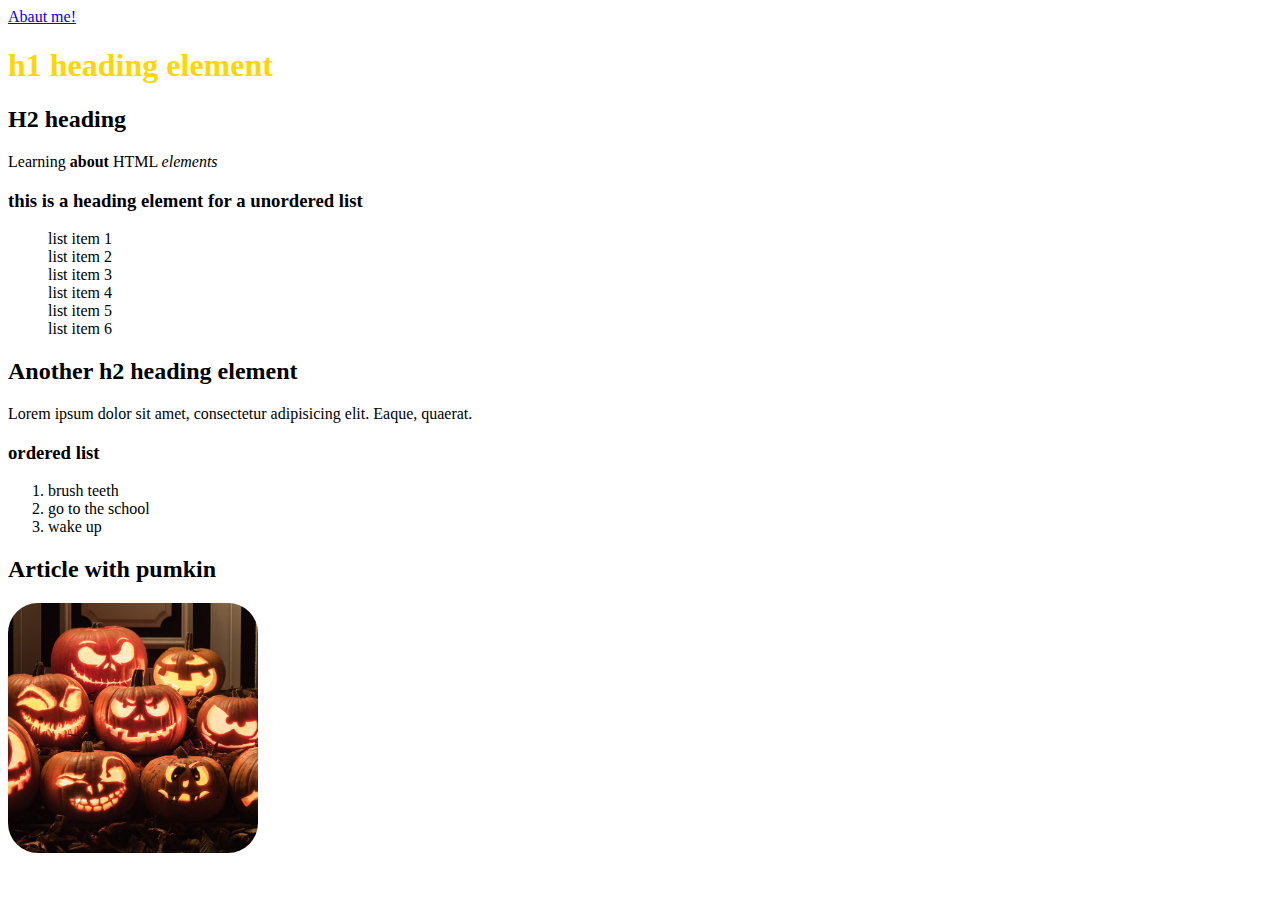
<file: index.html>
<!DOCTYPE html>
<html lang="en">
<head>
    <meta charset="UTF-8">
    <meta name="viewport" content="width=device-width, initial-scale=1.0">
    <title>Html elements</title>
    <link rel="stylesheet" href="css/style.css">
</head>
<body>
    <nav>
    <a href="abaut.html"> Abaut me!</a>
    </nav>
    
     <div class="container">

        <h1>h1 heading element</h1>
  
        <article id="first-article">
          <h2>H2 heading</h2>
          <p>Learning <strong>about</strong> HTML <em>elements</em></p>
  
          <h3>this is a heading element for a unordered list</h3>
          <ul>
            <li>list item 1</li>
            <li>list item 2</li>
            <li>list item 3</li>
            <li>list item 4</li>
            <li>list item 5</li>
            <li>list item 6</li>
          </ul>
        </article>
  
        <article id="second-article">
          <h2>Another h2 heading element</h2>
          <p>
            Lorem ipsum dolor sit amet, consectetur adipisicing elit. Eaque,
            quaerat.
          </p>
  
          <h3>ordered list</h3>
          <ol>
            <li>brush teeth</li>
            <li>go to the school</li>
            <li>wake up</li>
          </ol>
        </article>
  
        <article id="third-article">
          <h2>Article with pumkin</h2>
          <img src="images/pumkin.jpg" alt="for screen readers" />
    
</body>
</html>
</file>
<file: css/style.css>
h1 {
    color: gold;
}

p {
    /* font-weight: bold; */
}

ul {
    list-style: none;
}

img {
    width: 250px;
    height: 250px;
    object-fit: cover;
    border-radius: 30px;
}
</file>
